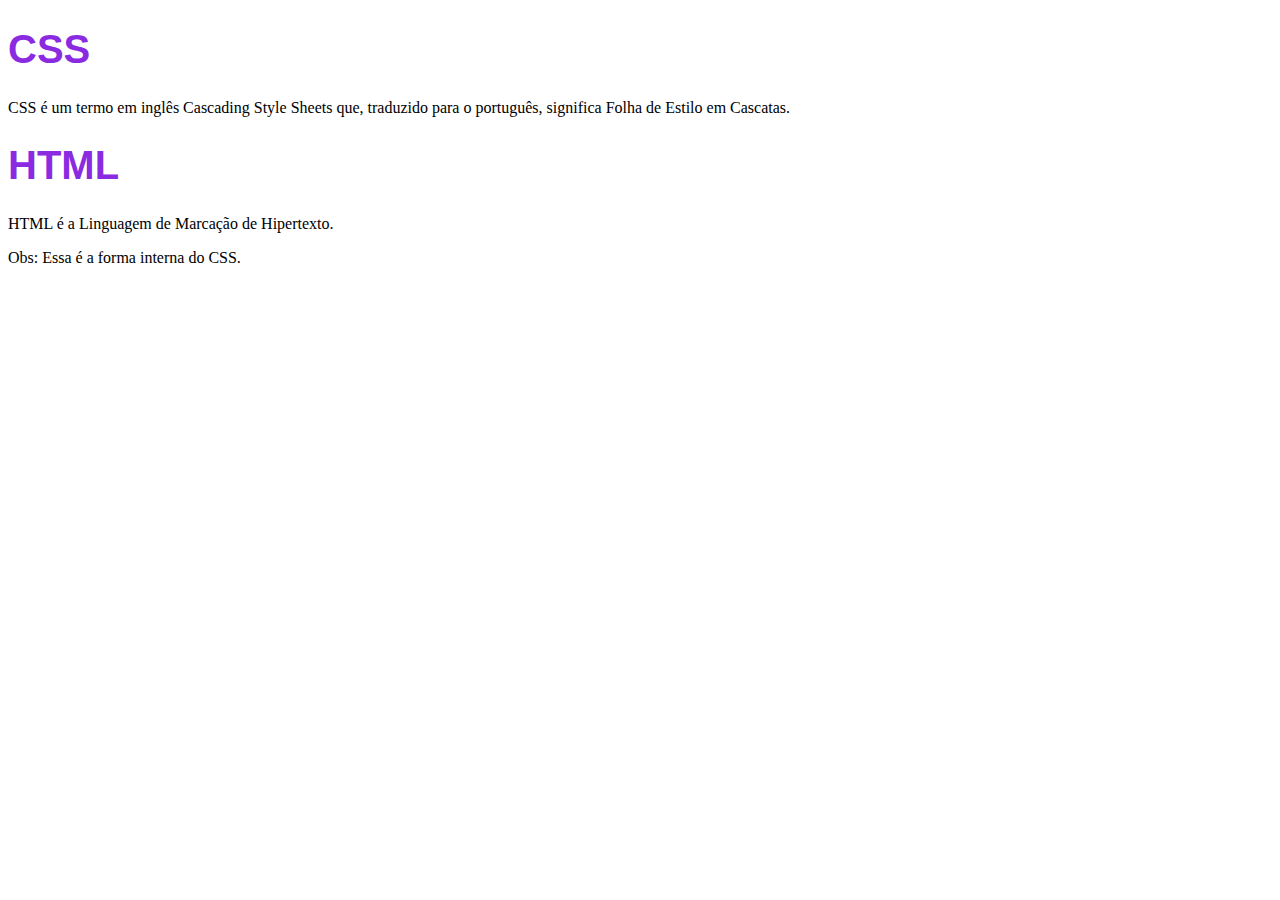
<file: exemplo1_css.html>
<!DOCTYPE html>
<html>
    <head>
        <title>Site com CSS</title>

        <style>
            h1 {color: blueviolet;
            font-size: 2.5rem;
            font-family: Arial;}
        </style>
    </head>
    <body>
        <h1>CSS</h1>
        <p>
          CSS é um termo em inglês Cascading Style Sheets que, traduzido para o português, significa Folha de Estilo em Cascatas.  
        </p>
        <h1>HTML</h1>
        <p>
            HTML é a Linguagem de Marcação de Hipertexto.
        </p>
    </body>
</html>

Obs: Essa é a forma interna do CSS.
</file>
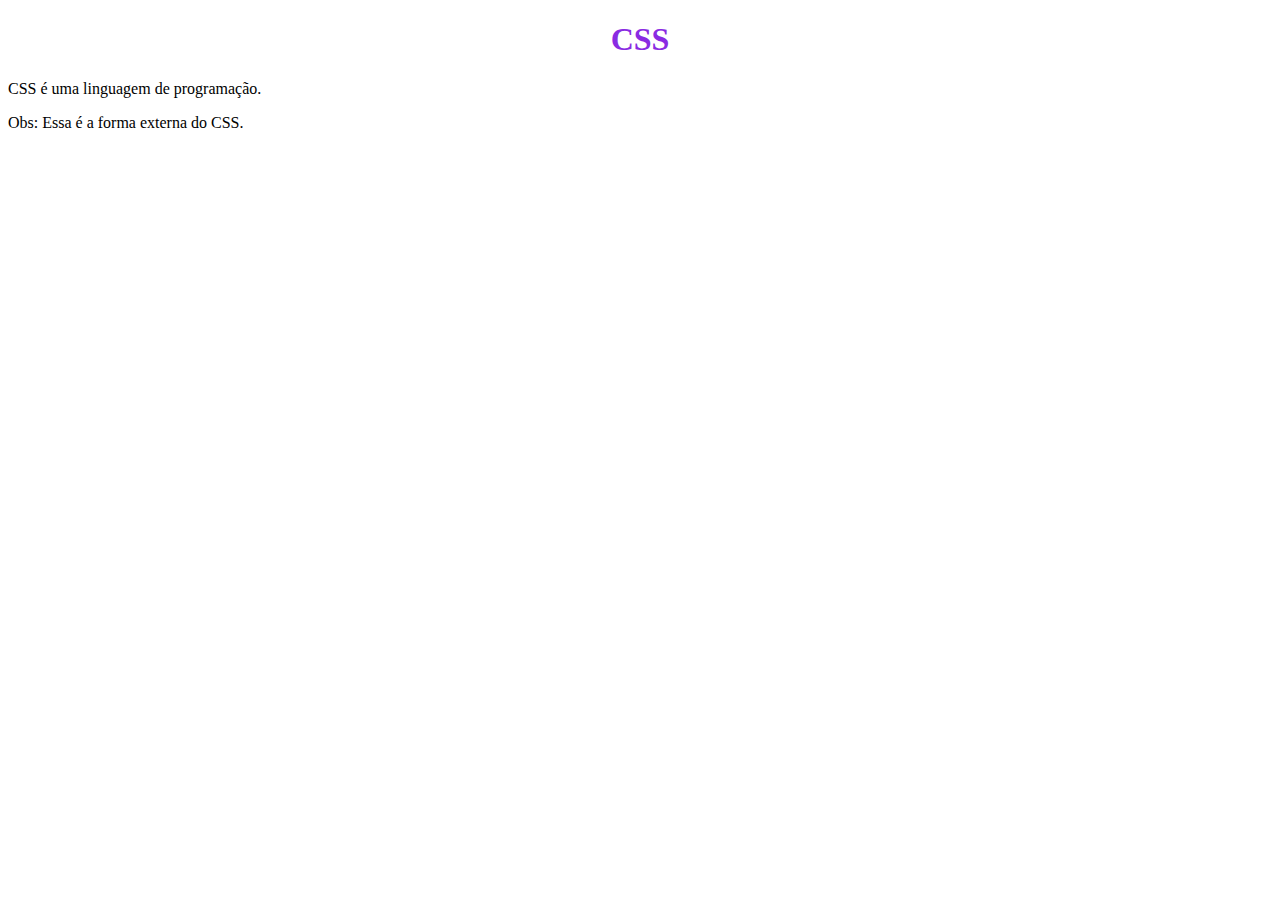
<file: exemplo2_css.html>
<!DOCTYPE html>
<html>
    <head>
        <title>Aula tecnologia web</title>
        <link rel="stylesheet" href="estilo.css">
    </head>
    <body>
        <h1>CSS</h1>
        <p>
            CSS é uma linguagem de programação.
        </p>
    </body>
</html>

Obs: Essa é a forma externa do CSS.
</file>
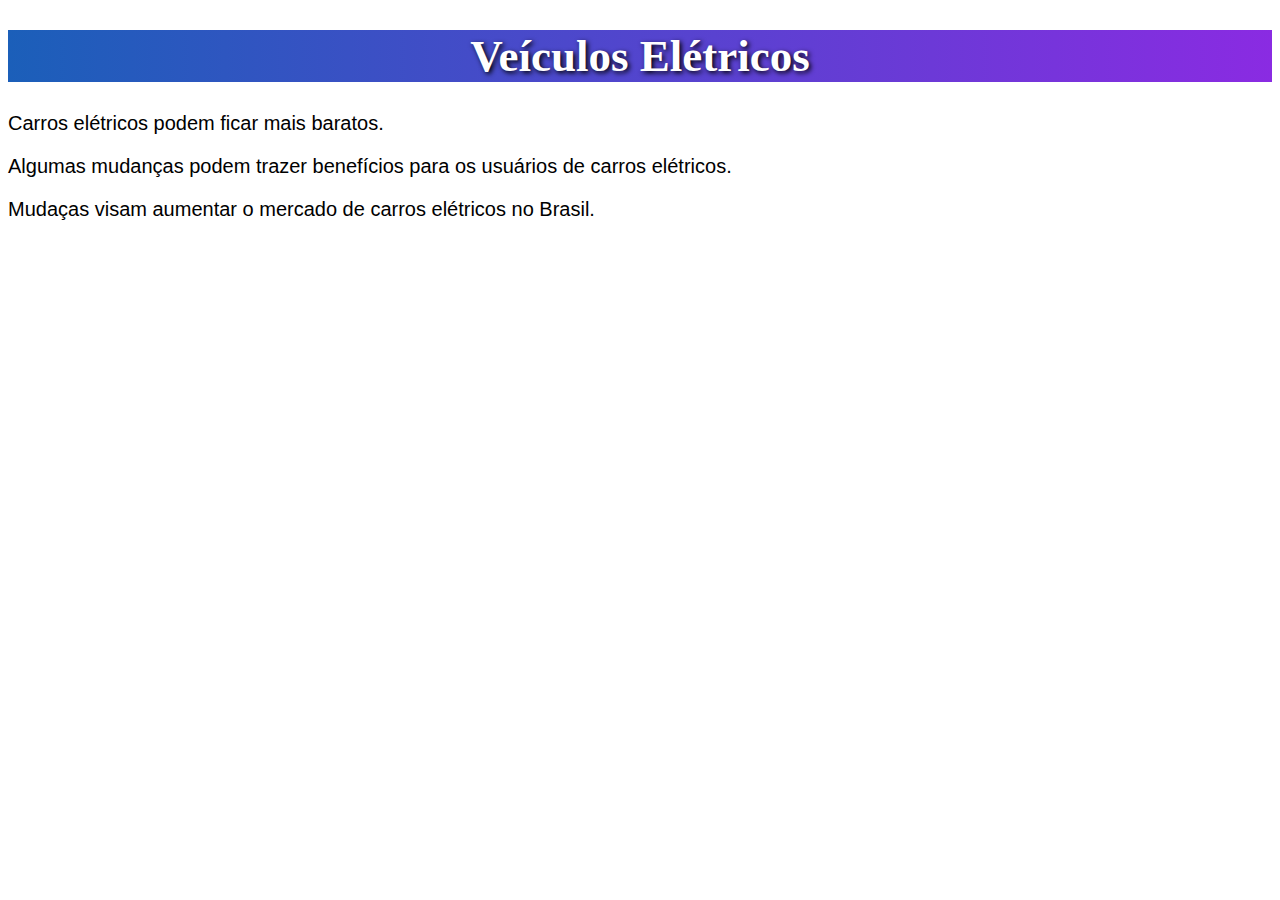
<file: exemplo3_css.html>
<!DOCTYPE html>
<html>
    <head>
        <title>Aula</title>
        <meta charset="UTF-8">
        <link rel="stylesheet" href="estilo2.css">
    </head>
    
    <body>
        <h1>Veículos elétricos</h1>
        <p>
            Carros elétricos podem ficar mais baratos.
        </p>
        <p>
            Algumas mudanças podem trazer benefícios para os usuários de carros elétricos.
        </p>
        <p>
            Mudaças visam aumentar o mercado de carros elétricos no Brasil.
        </p>
    </body>
</html>
</file>
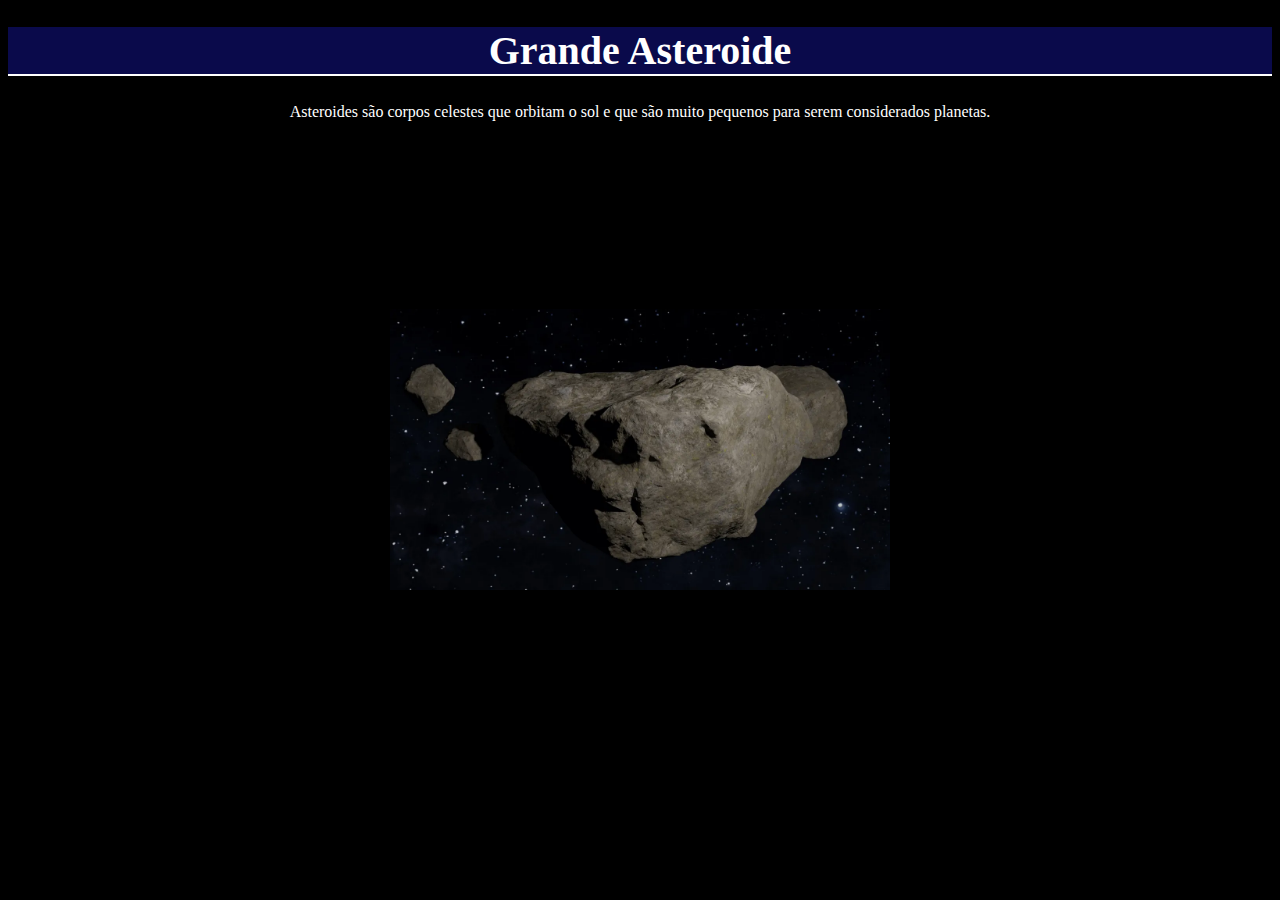
<file: exemplo4_css.html>
<!DOCTYPE html>
<html>
    <head>
        <meta charset="UTF-8">
        <title>CSS</title>
        <style>
           body {
            background-color: black;
            background-image: url("Imagens/asteroide.jpg");
            background-repeat: no-repeat;
            background-position: center;
            background-size: 500px;
            background-attachment: fixed;
           }

           h1 {
            text-align: center;
            color: white;
            font-size: 40px;
            background-color: rgb(10, 10, 75);
            border-bottom-width: 2px ;
            border-bottom-style: solid;
            border-bottom-color: white;
           }

           p {
            color: white;
            text-align: center;
           }
        </style>
    </head>

    <body>
        <h1>Grande Asteroide</h1>
        <p>Asteroides são corpos celestes que orbitam o sol e que são muito pequenos para serem considerados planetas.</p>
    </body>
</html>
</file>
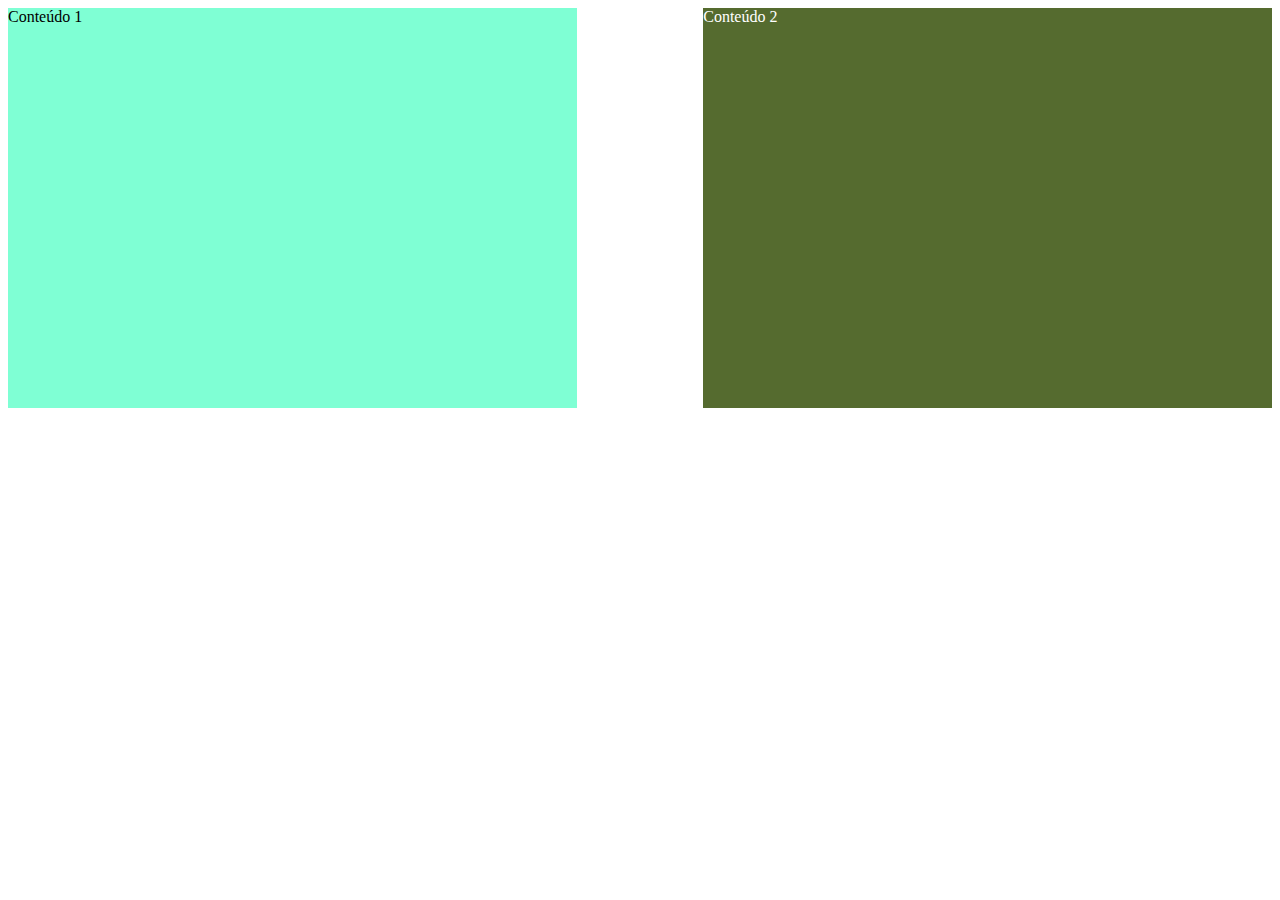
<file: exemplo5_css.html>
<!DOCTYPE html>
<html>
    <head>
        <meta charset="utf-8">
        <link rel="stylesheet" href="estilo3.css">
        <title>CSS</title>
    </head>
    <body>
        
       <div id="esquerdo">Conteúdo 1</div>

       <div id="direito">Conteúdo 2</div>

    </body>
</html>
</file>
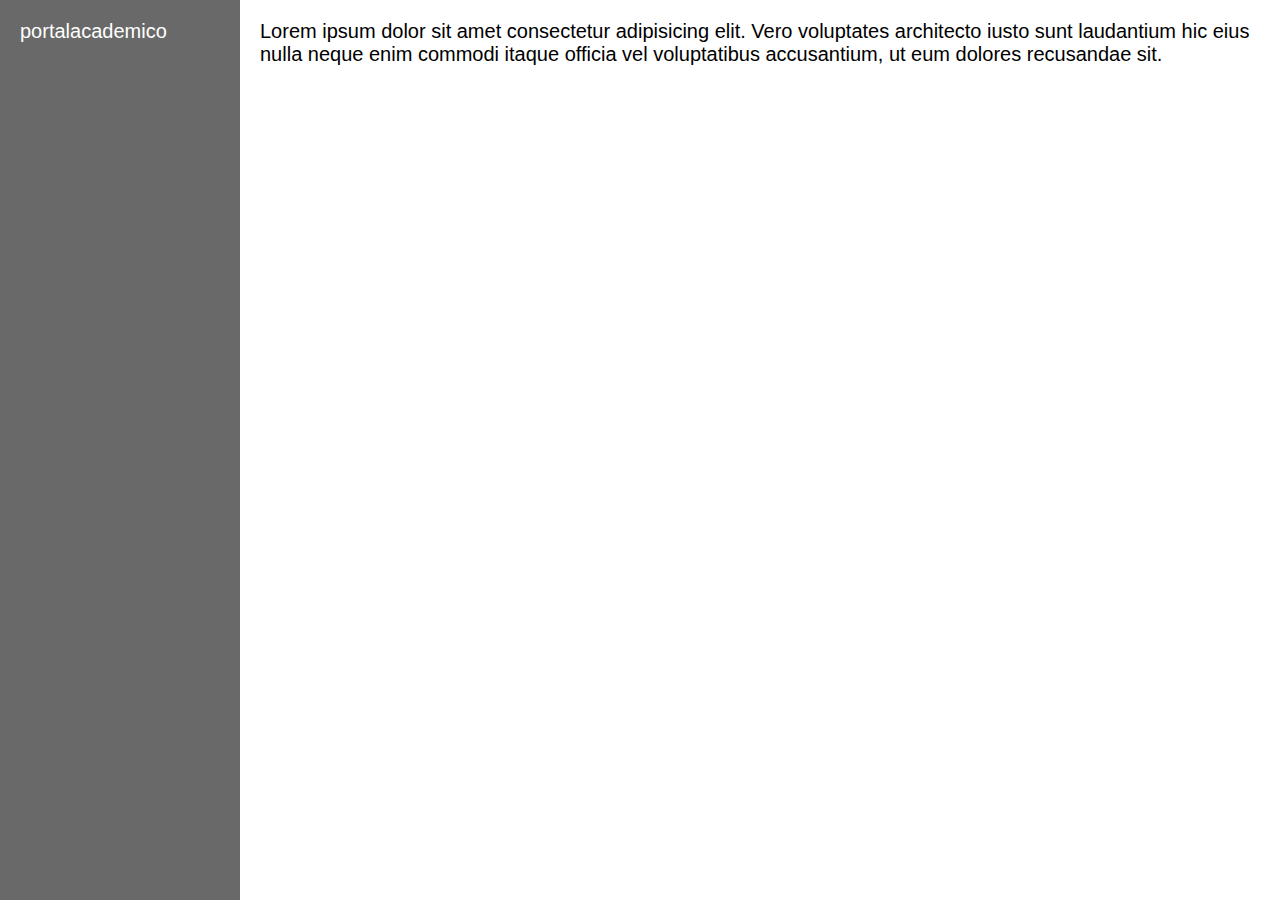
<file: exemplo6_css.html>
<!DOCTYPE html>
<html>
    <head>
        <meta charset="utf-8">
        <link rel="stylesheet" href="estilo4.css">
        <title>CSS</title>
    </head>
    <body>

        <nav>
            <a href="https://portalacademico.eniac.edu.br/" target="_blank">portalacademico</a>
        </nav>
        <main>
            Lorem ipsum dolor sit amet consectetur adipisicing elit. Vero voluptates architecto iusto sunt laudantium hic eius nulla neque enim commodi itaque officia vel voluptatibus accusantium, ut eum dolores recusandae sit.
        </main>

    </body>
</html>
</file>
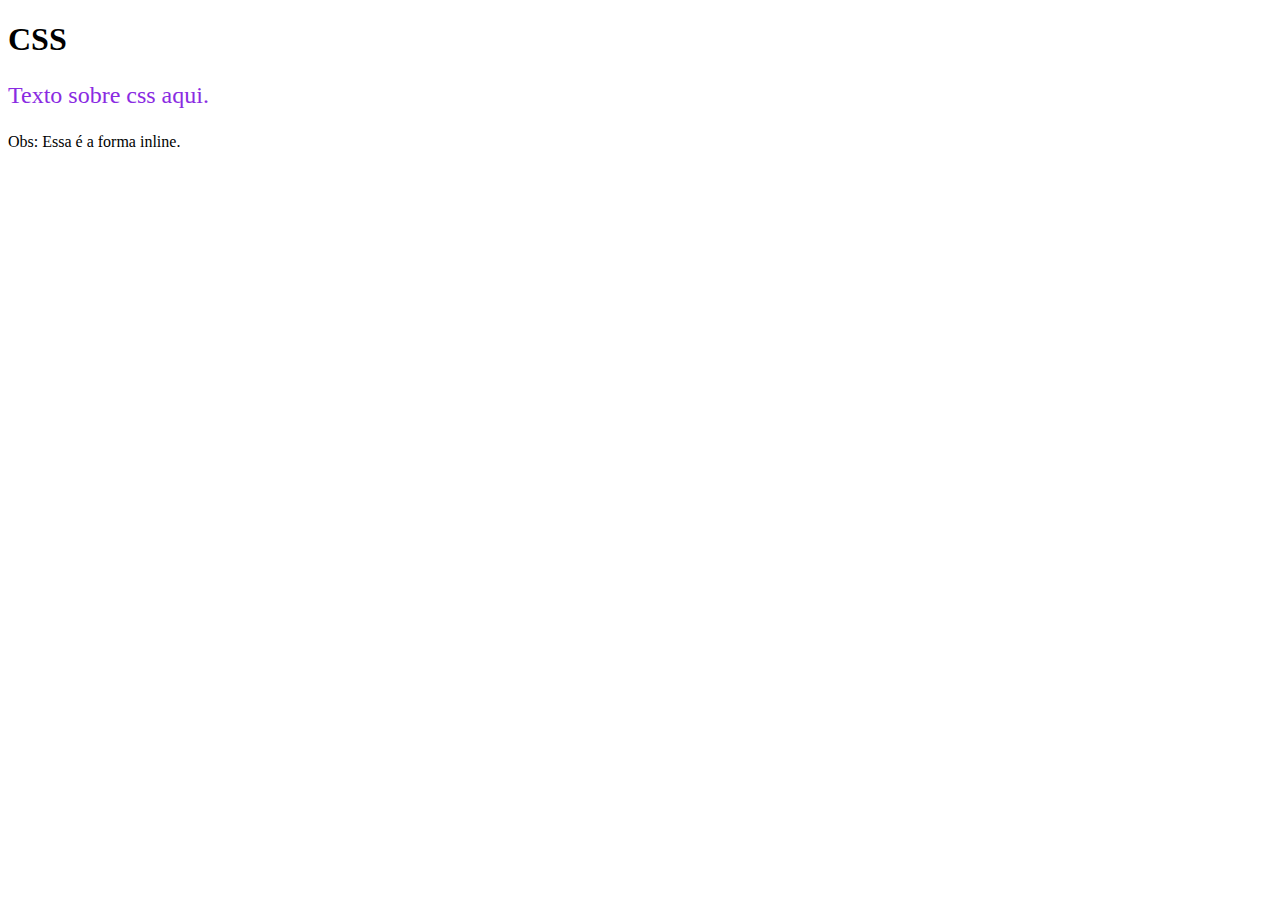
<file: exemplo_3.html>
<!DOCTYPE html>
<html>
    <head>
        <title>Aula tecnologia web</title>
    </head>
    <body>
        <h1>CSS</h1>
        <p style="color:blueviolet; font-size: 1.5rem;">
            Texto sobre css aqui.
        </p>
    </body>
</html>

Obs: Essa é a forma inline.
</file>
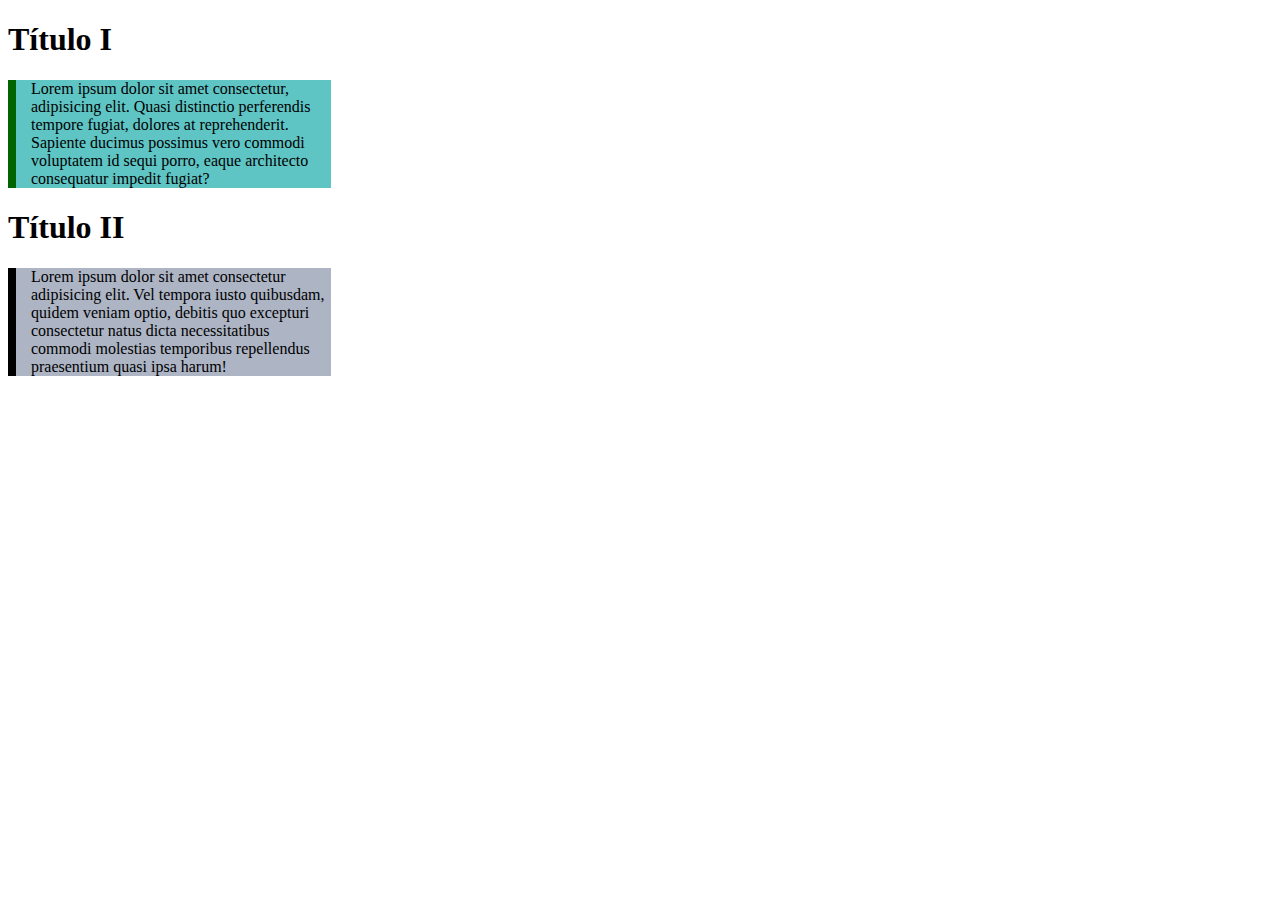
<file: exemplo_class.html>
<!DOCTYPE html>
<html>
    <head>
        <meta charset="UTF-8">
        <title>Class CSS</title>

        <style>
            .Formato1 {
                background-color: rgb(95, 196, 196);
                border-left-color: darkgreen;
                border-left-width: 8px;
                border-left-style: solid;
                padding-left: 15px;
                width: 300px;
            }
            .Formato2 {
                background-color: rgb(173, 180, 196);
                border-left-color: rgb(0, 0, 0);
                border-left-width: 8px;
                border-left-style: solid;
                padding-left: 15px;
                width: 300px;
            }
        </style>
    </head>

    <body>
        <h1>Título I</h1>
       <p class="Formato1">Lorem ipsum dolor sit amet consectetur, adipisicing elit. Quasi distinctio perferendis tempore fugiat, dolores at reprehenderit. Sapiente ducimus possimus vero commodi voluptatem id sequi porro, eaque architecto consequatur impedit fugiat?</p> 
        <h1>Título II</h1>
        <p class="Formato2">Lorem ipsum dolor sit amet consectetur adipisicing elit. Vel tempora iusto quibusdam, quidem veniam optio, debitis quo excepturi consectetur natus dicta necessitatibus commodi molestias temporibus repellendus praesentium quasi ipsa harum!</p>
    </body>
</html>
</file>
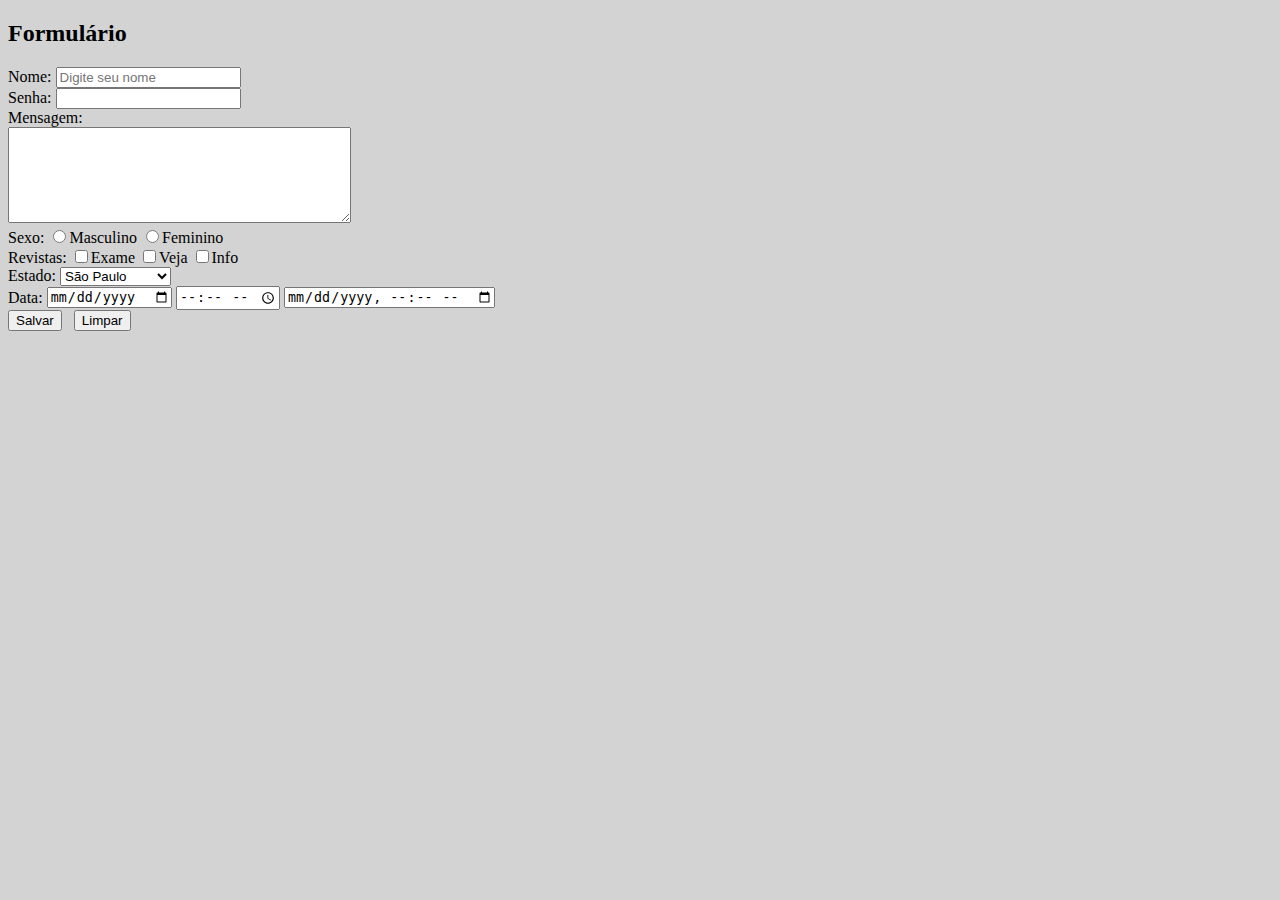
<file: formulario.html>
<!DOCTYPE html>
<html>
    <head>
        <title>Formulário</title>
        <meta charset="UTF-8">
    </head>
    <body bgcolor="lightgrey">
        <h2>Formulário</h2>
        <form name="Form1" method="post" action="grave.jsp">
            Nome:
            <input type="text" placeholder="Digite seu nome" size="20" name="txtnome" maxlength="25">
            <br>
            Senha:
            <input type="password" size="20" name="txtsenha" maxlength="25">
            <br>
            Mensagem: <br>
            <textarea name="txtmensagem" cols="40" rows="6">  
            </textarea>
            <br>
            Sexo:
            <input type="radio" name="sexo" value="M">Masculino
            <input type="radio" name="sexo" value="F">Feminino
            <br>
            Revistas:
            <input type="checkbox" name="revista" value="1">Exame
            <input type="checkbox" name="revista" value="1">Veja
            <input type="checkbox" name="revista" value="1">Info
            <br>
            Estado:
            <select name="estado">
                <option value="SP">São Paulo</option>
                <option value="RJ">Rio de Janeiro</option>
                <option value="SC">Santa Catarina</option>
            </select>
            <br>
            Data:
            <input type="date" name="data">
            <input type="time" name="time">
            <input type="datetime-local" name="datetime-local">
            <br>
            <input type="submit" value="Salvar">
            &nbsp;
            <input type="reset" value="Limpar">
        </form> 
    </body>
</html>
</file>
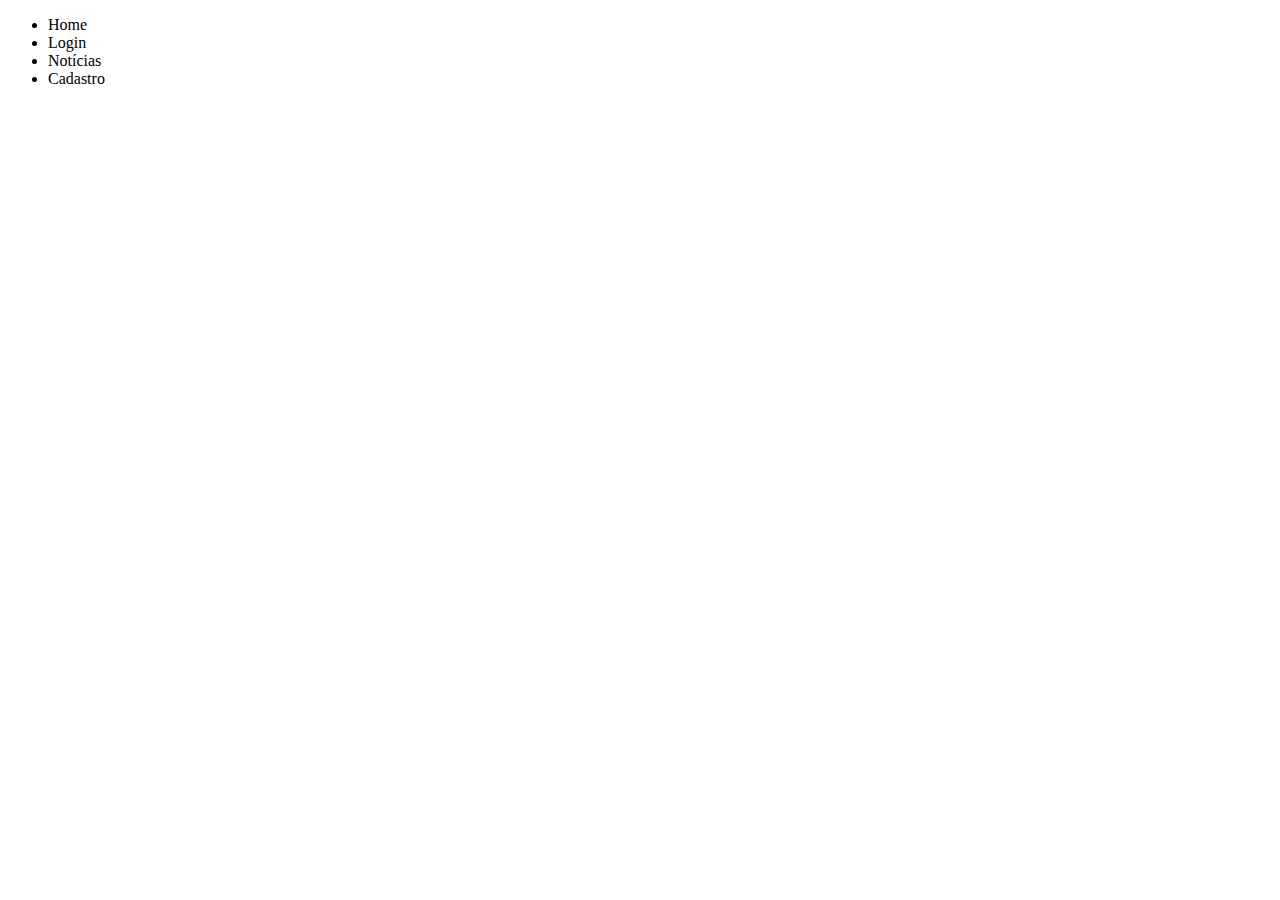
<file: menu.html>
<!DOCTYPE html>
<html>
    <head>
        <meta charset="UTF-8">
        <title>Menu</title>
    </head>
    <body>
        <nav>
            <ul>
                <li>Home</li>
                <li>Login</li>
                <li>Notícias</li>
                <li>Cadastro</li>
            </ul>
        </nav> 
    </body>
</html>
</file>
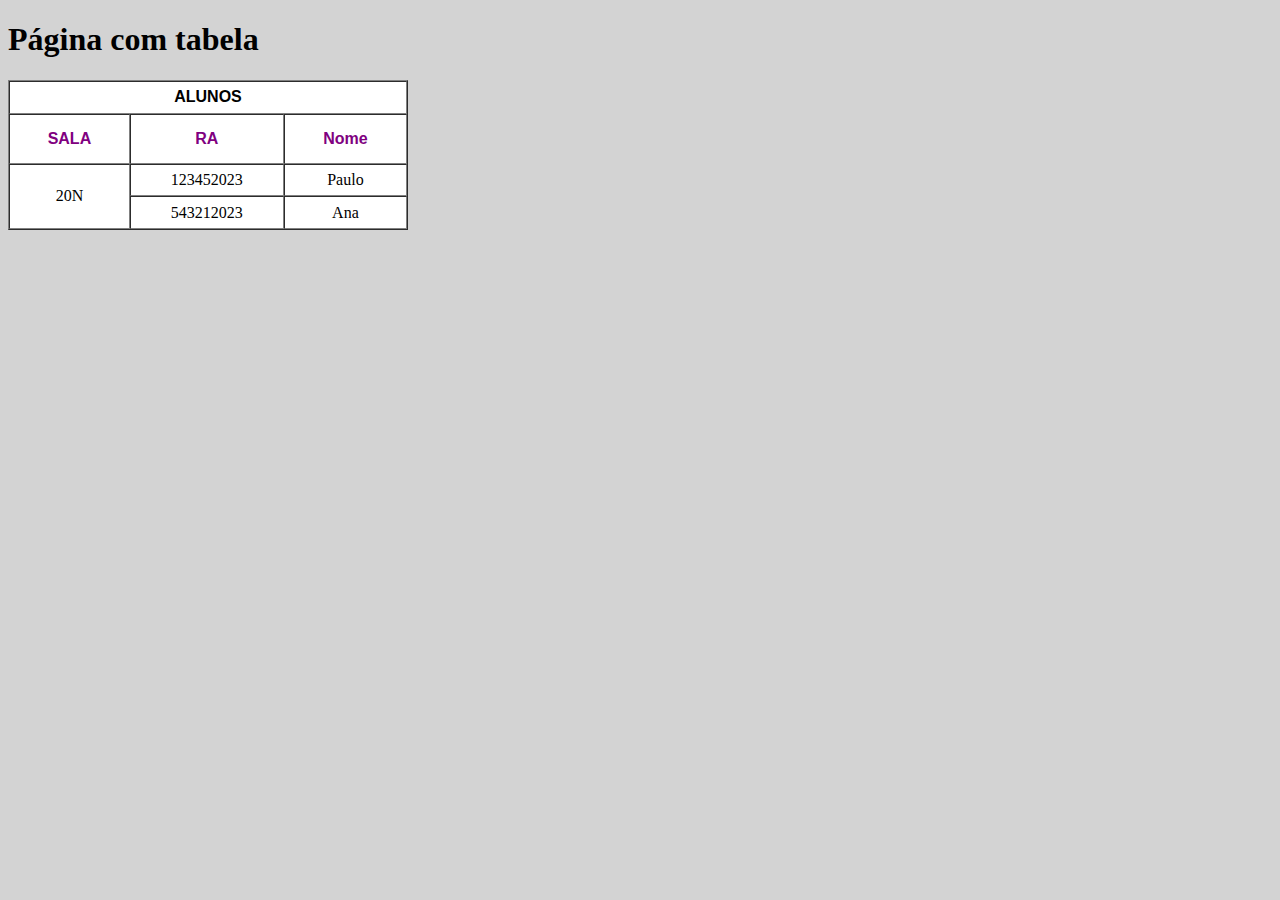
<file: pagina2.html>
<!DOCTYPE html>
<html>
    <head>
        <title>Site simples página 2</title>
        <meta charset="UTF-8">
    </head>
    <body bgcolor="lightgrey">

        <h1>Página com tabela</h1>

        <table bgcolor="white" cellspacing="0" cellpadding="1" height="150" border="1" width="400">
            <tr>
                <th colspan="3" hight="50"><font face="arial">ALUNOS</font></th>
            </tr>
            <tr height="50">
                <th><font face="arial" font color="purple">SALA</font></th>
                <th width="150"><font face="arial" font color="purple">RA</font></th>
                <th><font face="arial" font color="purple">Nome</font></th>
            </tr>
            <tr align="center">
                <td rowspan="2">20N</td>
                <td>123452023</td>
                <td>Paulo</td>
            </tr>
            <tr align="center">
                <td>543212023</td>
                <td>Ana</td>
            </tr>
        </table>
    </body>
</html>
</file>
<file: estilo.css>
h1 {
    text-align: center;
    color: blueviolet;
}
</file>
<file: estilo2.css>
h1 {
    color:white;
    background: linear-gradient(to right, rgb(27, 95, 185), blueviolet);
    font-family: Verdana;
    font-size: 45px;
    text-align: center;
    text-transform: capitalize;
    letter-spacing: 0px;
    text-shadow: 2px 2px 5px black;
}

body {
    background-color: white;
}

p {
    font-family: arial;
    font-size: 20px;
    color: rgb(0, 0, 0);
}
</file>
<file: estilo3.css>
#esquerdo{
    color: black;
    background-color: aquamarine;
    width: 45%;
    height: 400px;
    float: left;
    }

 #direito{
    color: white;
    background-color: darkolivegreen;  
    width: 45%;
    height: 400px;
    float: right;
    }
</file>
<file: estilo4.css>
body{
    font-size: 20px;
    font-family: Arial;
    margin: 0;
}

nav{
    background-color: dimgray;
    width: 200px;
    position: fixed;
    height: 100%;
    padding: 20px; ;
}

main{
    margin-left: 240px;
    padding: 20px;
}

nav a{  
    color: white;
    text-decoration: none;
}

nav a:hover{
    color: rgb(51, 218, 230);
    font-size: 20px;
}
</file>
